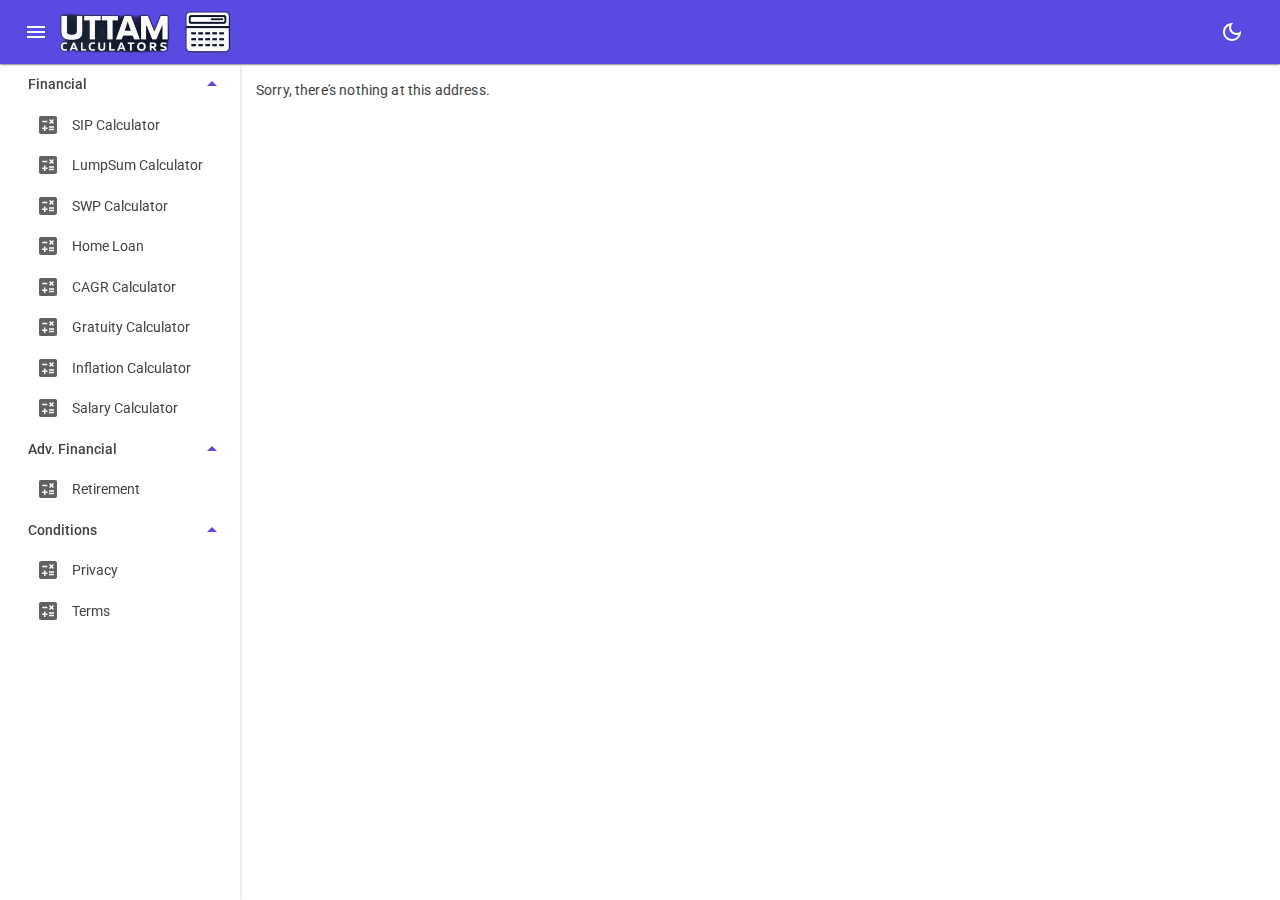
<file: index.html>
<!DOCTYPE html>
<html lang="en">

<head>


    <!-- Google tag (gtag.js) -->
    <script async src="https://www.googletagmanager.com/gtag/js?id=G-S84KYEV939"></script>
    <script>
        window.dataLayer = window.dataLayer || [];
        function gtag() { dataLayer.push(arguments); }
        gtag('js', new Date());

        gtag('config', 'G-S84KYEV939');
    </script>

    <meta charset="utf-8" />
    <meta name="viewport" content="width=device-width, initial-scale=1.0" />
    <meta name="description" content="Discover a wide range of online calculators, from financial planning like SIP calculator, Lump Sum Calculator, SWP calculator to numerology and astrology. Simplify your calculations and gain insights into your finances and future with our easy-to-use tools.">
    <meta name="robots" content="index, follow">
    <meta name="keywords" content="Calculator,SIP Calculator, swp calculator,lumpsum calculator,retirement calculator,financial planning,financial calculator,mf return calculator" />
    <title>Uttam Calculators</title>
    <base href="/" />
    <!-- <link rel="stylesheet" href="css/bootstrap/bootstrap.min.css" /> -->

    <link rel="icon" type="image/png" href="favicon.png" />

    <link href="https://fonts.googleapis.com/css?family=Roboto:300,400,500,700&display=swap" rel="stylesheet" />
    <link href="_content/MudBlazor/MudBlazor.min.css" rel="stylesheet" />
    <link rel="stylesheet" href="css/app.css" />

    <link href="UttamCalculatorsBlazor.styles.css" rel="stylesheet" />
    <link href="manifest.webmanifest" rel="manifest" />
    <link rel="apple-touch-icon" sizes="512x512" href="icon-512.png" />
    <link rel="apple-touch-icon" sizes="192x192" href="icon-192.png" />

</head>

<body>
    <div id="app">
        <div class="loader"></div>
        <!-- <svg class="loading-progress">
            <circle r="40%" cx="50%" cy="50%" />
            <circle r="40%" cx="50%" cy="50%" />
        </svg>
        <div class="loading-progress-text"></div> -->
    </div>

    <!-- <div id="blazor-error-ui">
        An unhandled error has occurred.
        <a href="" class="reload">Reload</a>
        <a class="dismiss">🗙</a>
    </div> -->
    <script src="_framework/blazor.webassembly.js"></script>
    <script src="_content/MudBlazor/MudBlazor.min.js"></script>
    <!-- Default Statcounter code for uttamcalculators https://uttamcalculators.com/
    -->
    <script type="text/javascript">
        var sc_project = 13034618;
        var sc_invisible = 1;
        var sc_security = "ce0fdce8";
    </script>
    <script type="text/javascript" src="https://www.statcounter.com/counter/counter.js" async></script>
    <noscript>
        <div class="statcounter">
            <a title="Web Analytics"
               href="https://statcounter.com/" target="_blank">
                <img class="statcounter" src="https://c.statcounter.com/13034618/0/ce0fdce8/1/" alt="Web Analytics" referrerPolicy="no-referrer-when-downgrade">
            </a>
        </div>
    </noscript>
    <!-- End of Statcounter Code -->
    <script>navigator.serviceWorker.register('service-worker.js');</script>
</body>
</html>
</file>
<file: css/app.css>
.loader {
    width: 100px;
    height: 100px;
    border: 10px solid #f3f3f3;
    border-top: 10px solid #3498db;
    border-radius: 50%;
    animation: spin 1s linear infinite;
    position: absolute;
    top: calc(50% - 50px); /* Adjust for half of the border thickness */
    left: calc(50% - 50px); /* Adjust for half of the border thickness */
    transform: translate(-50%, -50%);
}

/*.logo-link {
    background-color: var(--mud-palette-appbar-background);
} */
.logo-img {
    max-width:170px;
    max-height:60px;
}

@keyframes spin {
    0% {
        transform: rotate(0deg);
    }

    100% {
        transform: rotate(360deg);
    }
}
</file>
<file: UttamCalculatorsBlazor.styles.css>
/* /Layout/MainLayout.razor.rz.scp.css */
/*.page {
    position: relative;
    display: flex;
    flex-direction: column;
}

main {
    flex: 1;
}

.sidebar {
    background-image: linear-gradient(180deg, rgb(5, 39, 103) 0%, #3a0647 70%);
}

.top-row {
    background-color: #f7f7f7;
    border-bottom: 1px solid #d6d5d5;
    justify-content: flex-end;
    height: 3.5rem;
    display: flex;
    align-items: center;
}

    .top-row ::deep a, .top-row ::deep .btn-link {
        white-space: nowrap;
        margin-left: 1.5rem;
        text-decoration: none;
    }

    .top-row ::deep a:hover, .top-row ::deep .btn-link:hover {
        text-decoration: underline;
    }

    .top-row ::deep a:first-child {
        overflow: hidden;
        text-overflow: ellipsis;
    }

@media (max-width: 640.98px) {
    .top-row {
        justify-content: space-between;
    }

    .top-row ::deep a, .top-row ::deep .btn-link {
        margin-left: 0;
    }
}

@media (min-width: 641px) {
    .page {
        flex-direction: row;
    }

    .sidebar {
        width: 250px;
        height: 100vh;
        position: sticky;
        top: 0;
    }

    .top-row {
        position: sticky;
        top: 0;
        z-index: 1;
    }

    .top-row.auth ::deep a:first-child {
        flex: 1;
        text-align: right;
        width: 0;
    }

    .top-row, article {
        padding-left: 2rem !important;
        padding-right: 1.5rem !important;
    }
}
*/
/* /Layout/NavMenu.razor.rz.scp.css */
/*.navbar-toggler {
    background-color: rgba(255, 255, 255, 0.1);
}

.top-row {
    height: 3.5rem;
    background-color: rgba(0,0,0,0.4);
}

.navbar-brand {
    font-size: 1.1rem;
}

.bi {
    display: inline-block;
    position: relative;
    width: 1.25rem;
    height: 1.25rem;
    margin-right: 0.75rem;
    top: -1px;
    background-size: cover;
}

.bi-house-door-fill-nav-menu {
    background-image: url("data:image/svg+xml,%3Csvg xmlns='http://www.w3.org/2000/svg' width='16' height='16' fill='white' class='bi bi-house-door-fill' viewBox='0 0 16 16'%3E%3Cpath d='M6.5 14.5v-3.505c0-.245.25-.495.5-.495h2c.25 0 .5.25.5.5v3.5a.5.5 0 0 0 .5.5h4a.5.5 0 0 0 .5-.5v-7a.5.5 0 0 0-.146-.354L13 5.793V2.5a.5.5 0 0 0-.5-.5h-1a.5.5 0 0 0-.5.5v1.293L8.354 1.146a.5.5 0 0 0-.708 0l-6 6A.5.5 0 0 0 1.5 7.5v7a.5.5 0 0 0 .5.5h4a.5.5 0 0 0 .5-.5Z'/%3E%3C/svg%3E");
}

.bi-plus-square-fill-nav-menu {
    background-image: url("data:image/svg+xml,%3Csvg xmlns='http://www.w3.org/2000/svg' width='16' height='16' fill='white' class='bi bi-plus-square-fill' viewBox='0 0 16 16'%3E%3Cpath d='M2 0a2 2 0 0 0-2 2v12a2 2 0 0 0 2 2h12a2 2 0 0 0 2-2V2a2 2 0 0 0-2-2H2zm6.5 4.5v3h3a.5.5 0 0 1 0 1h-3v3a.5.5 0 0 1-1 0v-3h-3a.5.5 0 0 1 0-1h3v-3a.5.5 0 0 1 1 0z'/%3E%3C/svg%3E");
}

.bi-list-nested-nav-menu {
    background-image: url("data:image/svg+xml,%3Csvg xmlns='http://www.w3.org/2000/svg' width='16' height='16' fill='white' class='bi bi-list-nested' viewBox='0 0 16 16'%3E%3Cpath fill-rule='evenodd' d='M4.5 11.5A.5.5 0 0 1 5 11h10a.5.5 0 0 1 0 1H5a.5.5 0 0 1-.5-.5zm-2-4A.5.5 0 0 1 3 7h10a.5.5 0 0 1 0 1H3a.5.5 0 0 1-.5-.5zm-2-4A.5.5 0 0 1 1 3h10a.5.5 0 0 1 0 1H1a.5.5 0 0 1-.5-.5z'/%3E%3C/svg%3E");
}

.nav-item {
    font-size: 0.9rem;
    padding-bottom: 0.5rem;
}

    .nav-item:first-of-type {
        padding-top: 1rem;
    }

    .nav-item:last-of-type {
        padding-bottom: 1rem;
    }

    .nav-item ::deep a {
        color: #d7d7d7;
        border-radius: 4px;
        height: 3rem;
        display: flex;
        align-items: center;
        line-height: 3rem;
    }

.nav-item ::deep a.active {
    background-color: rgba(255,255,255,0.37);
    color: white;
}

.nav-item ::deep a:hover {
    background-color: rgba(255,255,255,0.1);
    color: white;
}

@media (min-width: 641px) {
    .navbar-toggler {
        display: none;
    }

    .collapse {*/
        /* Never collapse the sidebar for wide screens */
        /*display: block;
    }
    
    .nav-scrollable {*/
        /* Allow sidebar to scroll for tall menus */
        /*height: calc(100vh - 3.5rem);
        overflow-y: auto;
    }
}*/
</file>
